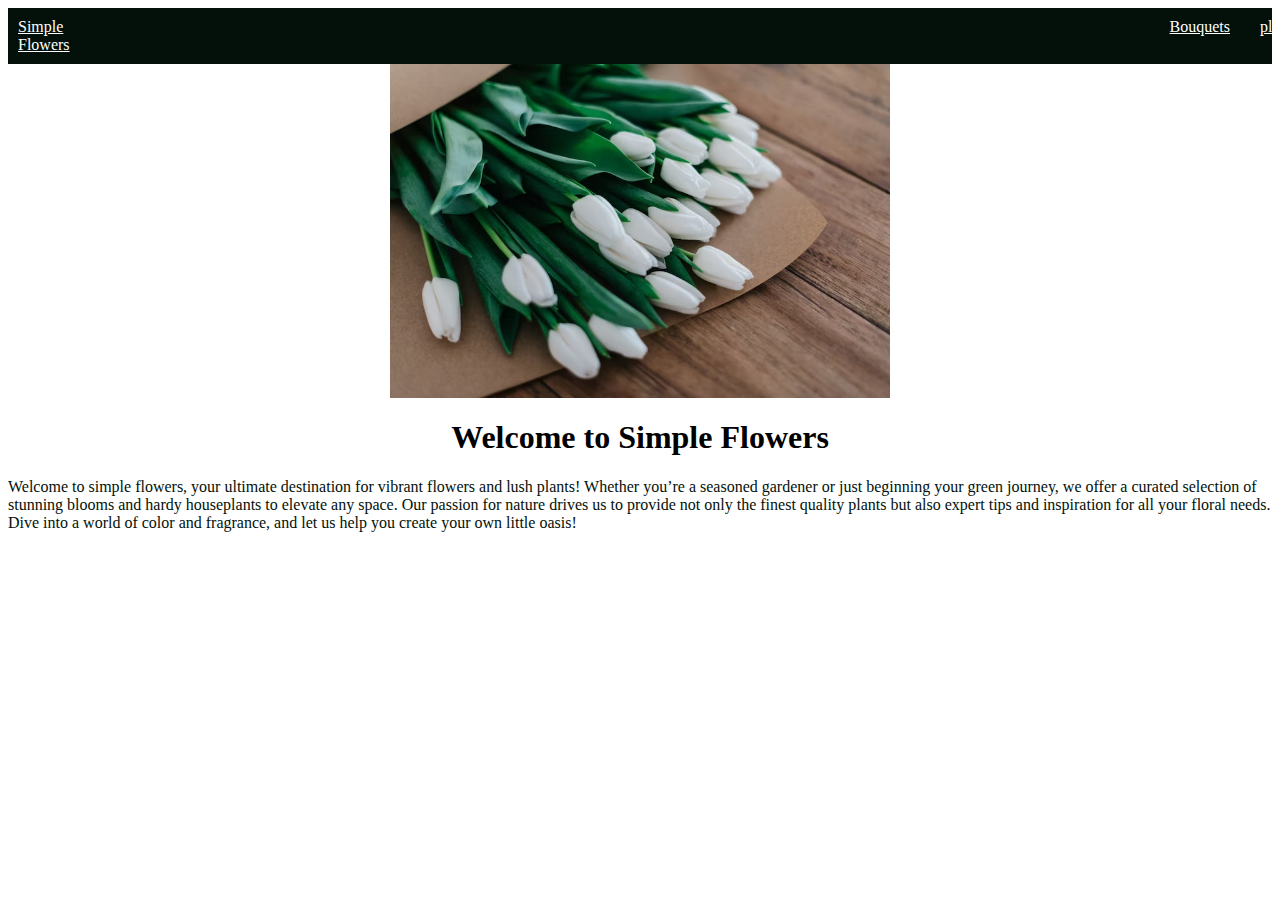
<file: index.html>
<!DOCTYPE html>
<html lang="en">
<head>
    <meta charset="UTF-8">
    <meta name="viewport" content="width=device-width, initial-scale=1.0">
    <link rel="stylesheet" href="styles.css">
    <title>Simple Flowers</title>
</head>
<body>
    <div id="navbar">
        <div><a class="nav" href="index.html">Simple Flowers</a></div>
    <!-- put anew id here see if it works -->
    <div id="nav-right">
        <div><a class="nav" href="second.html">Bouquets</a></div>
        <div><a class="nav" href="third.html">plants</a></div>
    </div>
    </div>
    <div class="pics"><img src="bouquet_3.jpeg" alt="a picture of white flowers and grean leaves"></div>
    <div>
        <H1>Welcome to Simple Flowers</H1>
    </div>
    <P>Welcome to simple flowers, your ultimate destination for vibrant flowers and lush plants! Whether you’re a seasoned gardener or just beginning your green journey, we offer a curated selection of stunning blooms and hardy houseplants to elevate any space. Our passion for nature drives us to provide not only the finest quality plants but also expert tips and inspiration for all your floral needs. Dive into a world of color and fragrance, and let us help you create your own little oasis!</P>
    
</body>
</html>
</file>
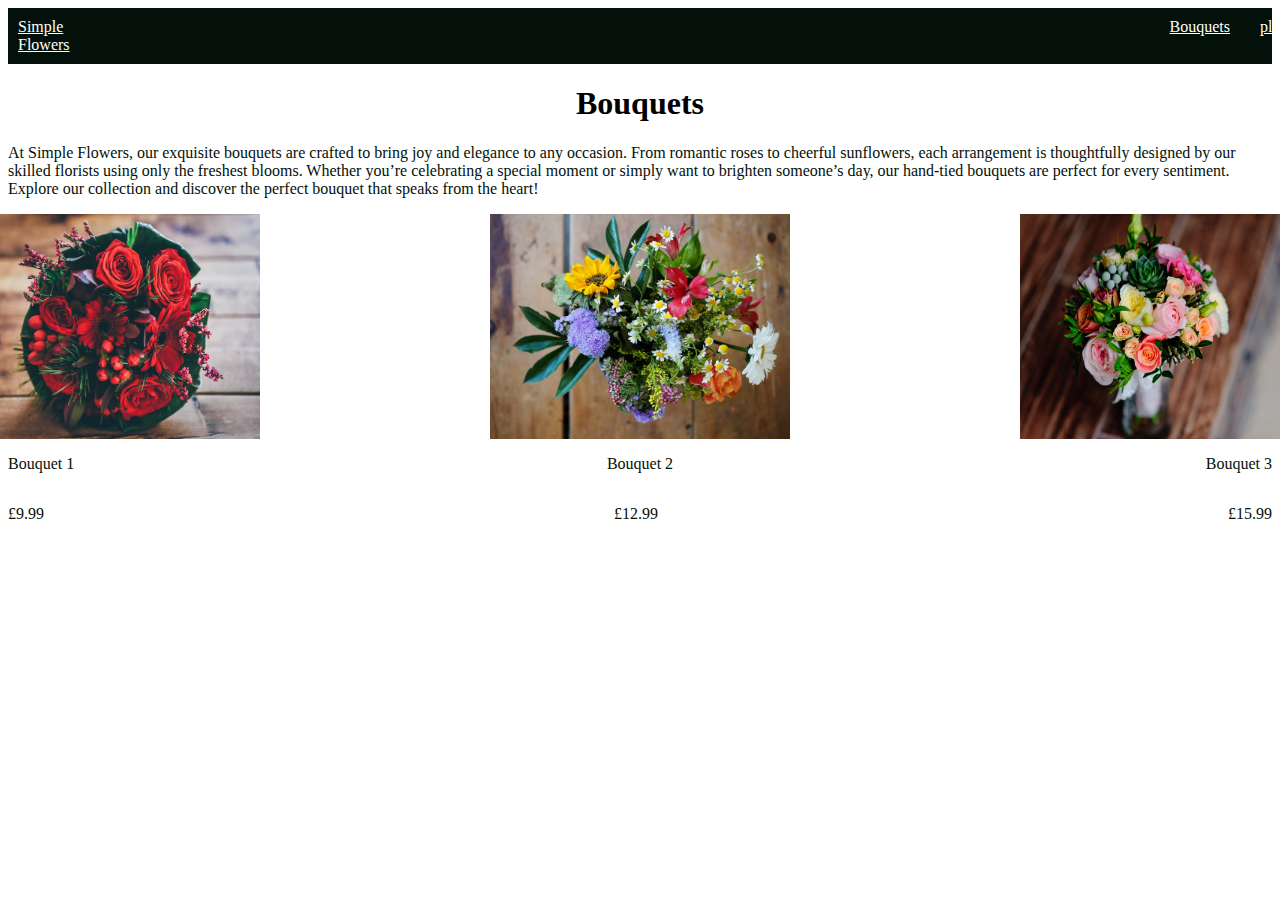
<file: second.html>
<!DOCTYPE html>
<html lang="en">
<head>
    <meta charset="UTF-8">
    <meta name="viewport" content="width=device-width, initial-scale=1.0">
    <link rel="stylesheet" href="styles.css">
    <title>Document</title>
</head>
<body>
    <div id="navbar">
        <div><a class="nav" href="index.html">Simple Flowers</a></div>
    <!-- put anew id here see if it works -->
    <div id="nav-right">
        <div><a class="nav" href="second.html">Bouquets</a></div>
        <div><a class="nav" href="third.html">plants</a></div>
    </div>
    </div>
    <h1>Bouquets</h1>
    <p>At Simple Flowers, our exquisite bouquets are crafted to bring joy and elegance to any occasion. From romantic roses to cheerful sunflowers, each arrangement is thoughtfully designed by our skilled florists using only the freshest blooms. Whether you’re celebrating a special moment or simply want to brighten someone’s day, our hand-tied bouquets are perfect for every sentiment. Explore our collection and discover the perfect bouquet that speaks from the heart!</p>
    <div class="pics1"><img src="bouquet_1.jpeg" alt="red and black flowers"> <img src="bouquet_2.jpeg" alt="lots of colourful flowers"> <img src="bouquet_4.jpeg" alt="lots of colourful flowers"> </div>
    <div class="pl"><p>Bouquet 1 <p>Bouquet 2</p><p>Bouquet 3</p></div>
    <div class="pl"><p>£9.99 <p>£12.99</p><p>£15.99</p></div>

    
</body>
</html>
</file>
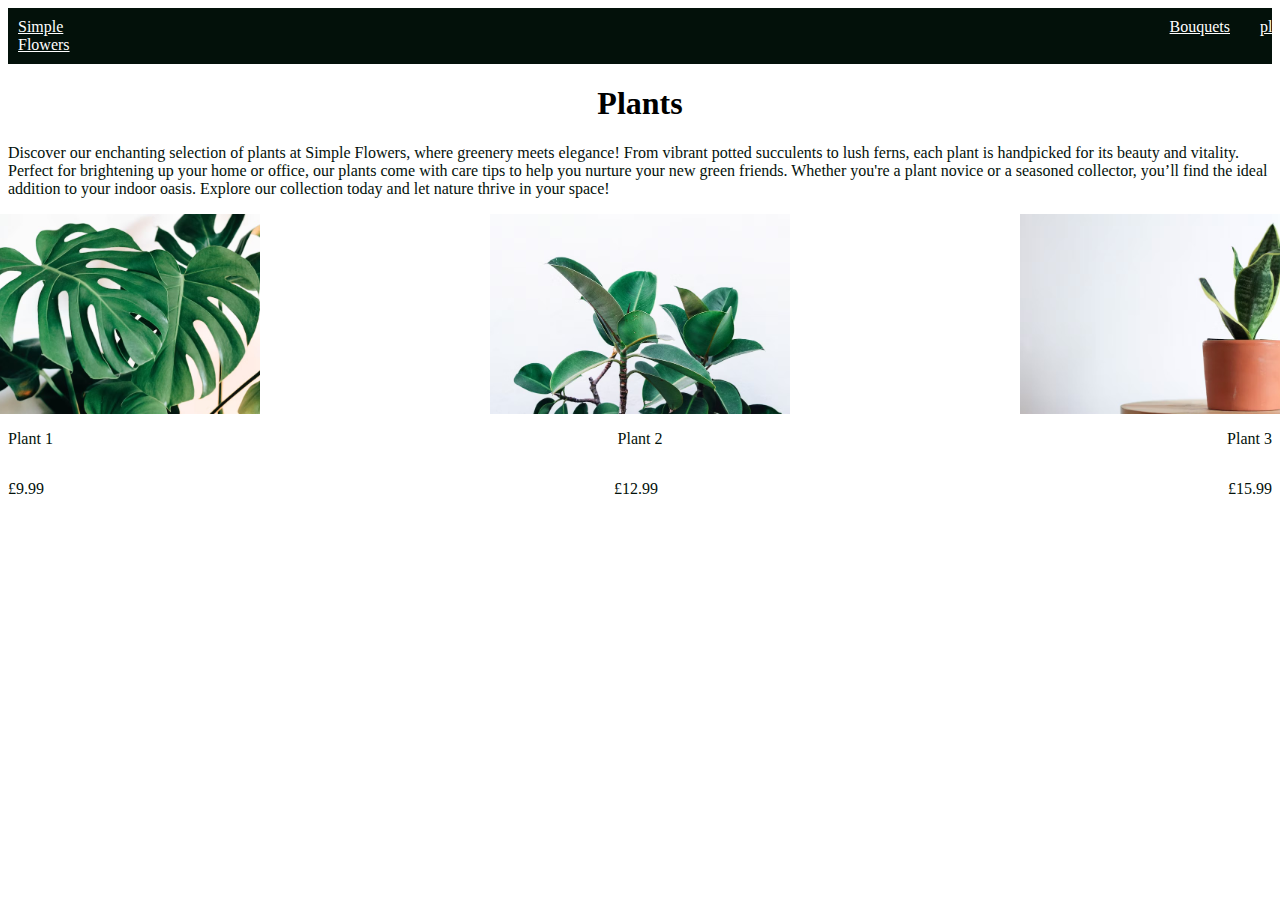
<file: third.html>
<!DOCTYPE html>
<html lang="en">
<head>
    <meta charset="UTF-8">
    <meta name="viewport" content="width=device-width, initial-scale=1.0">
    <link rel="stylesheet" href="styles.css">
    <title>Document</title>
</head>
<body>
    <div id="navbar">
        <div><a class="nav" href="index.html">Simple Flowers</a></div>
    <!-- put anew id here see if it works -->
    <div id="nav-right">
        <div><a class="nav" href="second.html">Bouquets</a></div>
        <div><a class="nav" href="third.html">plants</a></div>
    </div>
    </div>
    <h1>Plants</h1>
    <p>Discover our enchanting selection of plants at Simple Flowers, where greenery meets elegance! From vibrant potted succulents to lush ferns, each plant is handpicked for its beauty and vitality. Perfect for brightening up your home or office, our plants come with care tips to help you nurture your new green friends. Whether you're a plant novice or a seasoned collector, you’ll find the ideal addition to your indoor oasis. Explore our collection today and let nature thrive in your space!</p>
    <div class="pics1"><img src="plant_1.jpeg" alt="a big green plant"> <img src="plant_2.jpeg" alt="a meidium size green plant"> <img src="plant_3.jpeg" alt="a small green plant"> </div>
    <div class="pl"><p>Plant 1 <p>Plant 2</p><p>Plant 3</p></div>
    <div class="pl"><p>£9.99 <p>£12.99</p><p>£15.99</p></div>
   
    
</body>
</html>
</file>
<file: styles.css>
#navbar{
    background-color:rgb(3,17,10);
    padding: 10px;
    display: flex;
    justify-content: start;
    column-gap: 1100px;
    
    

}

#nav-right{
    color: rgb(255,255,255);
    display:flex;
    justify-content: center;
    column-gap: 30px;

}
.nav{
    color: rgb(255,255,255);
    

}
a:hover{
    color: rgb(1,85,33);
}
.pics img{
    width: 500px;
    display: flex;
    justify-content: center;
    
}
.pics{
    display: flex;
    justify-content: center;
}
p{
    display: flex;
    justify-content: center;
    color: rgb(3, 17, 10);

}
h1{
    display: flex;
    justify-content: center;
}
.pics1 img{
    width: 300px;
    display: flex;
    justify-content: center;
}
.pics1{
    display: flex;
    justify-content: center;
    column-gap: 230px;
}
.pl{
    display: flex;
    justify-content: space-between;
}
</file>
